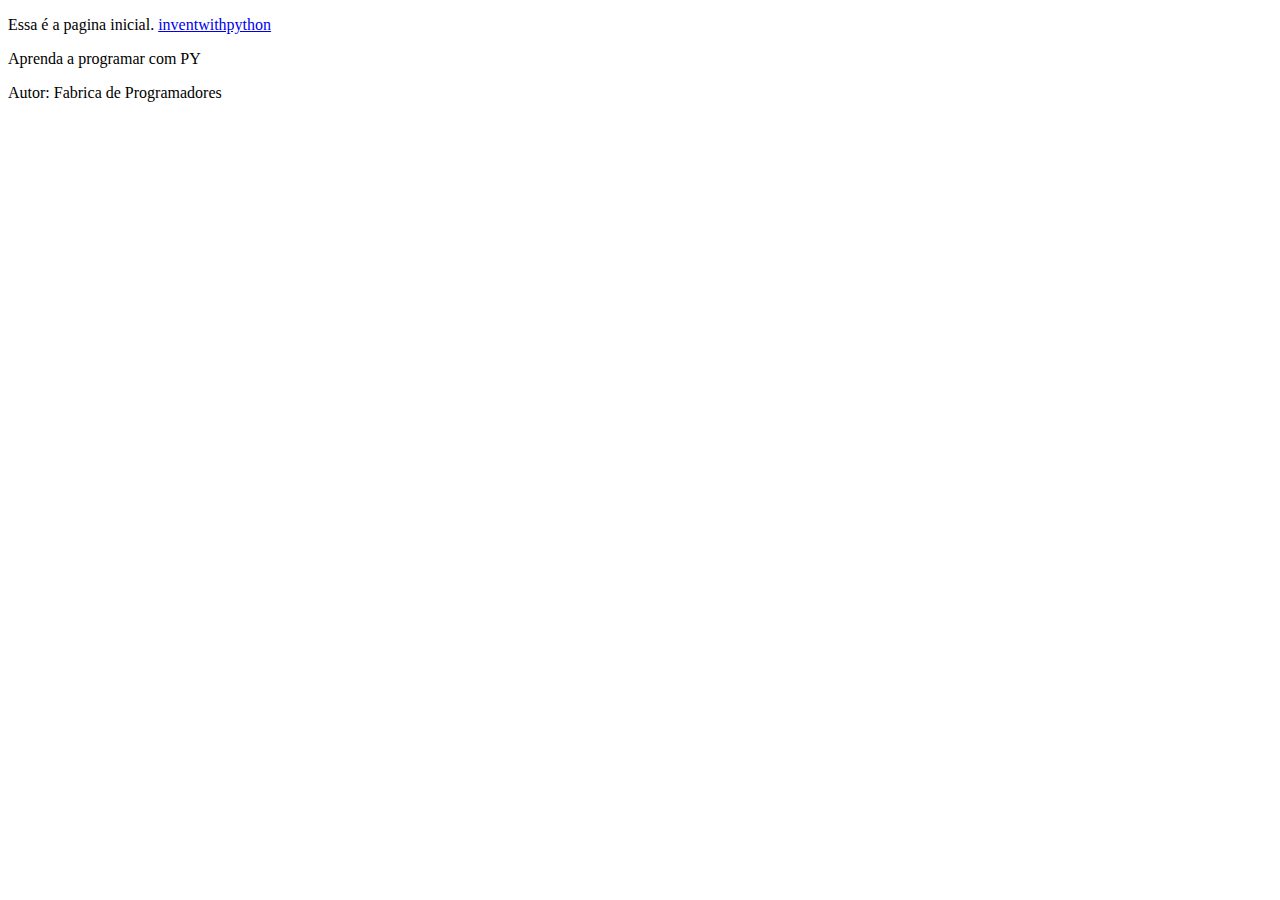
<file: automacao_python-main (1)/automacao_python-main/exemplo de beautifulsoup/index.html>
<!DOCTYPE html>
<html lang="pt-br">
    <head>
        <meta charset="UTF-8">
        <meta name="viewport" content="width=device-width, initial-scale=1.0">
        <title>Titulo do site</title>
    </head>
    <body>
        <p>Essa é a pagina inicial.
            <a href="https://inventwithpython.com">inventwithpython</a> <!--erro-->
        </p>

        <p class="slogan">Aprenda a programar com PY </p>
        <p>Autor: <span id="author"> Fabrica de Programadores </span></p>
    </body>
</html>
</file>
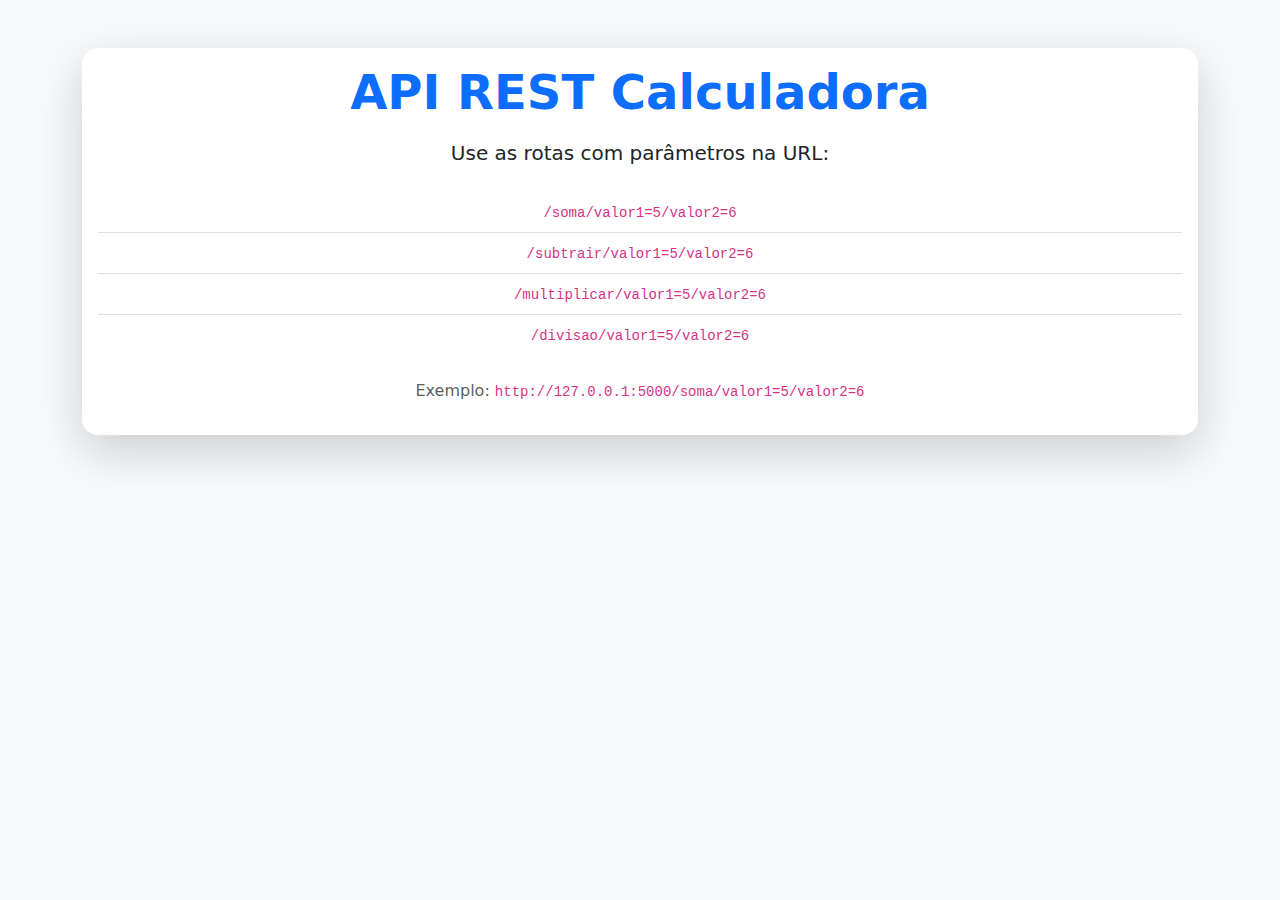
<file: avaliacao_modulo2-main/avaliacao_modulo2-main/Avaliação – Desenvolvimento com Python/templates/index.html>
<!DOCTYPE html>
<html lang="pt-br">
<head>
    <meta charset="UTF-8">
    <title>API REST Calculadora</title>
    <link href="https://cdn.jsdelivr.net/npm/bootstrap@5.3.2/dist/css/bootstrap.min.css" rel="stylesheet">
</head>
<body class="bg-light">
    <div class="container py-5">
        <div class="card shadow-lg border-0 rounded-4">
            <div class="card-body text-center">
                <h1 class="display-5 fw-bold text-primary">API REST Calculadora</h1>
                <p class="lead mt-3">Use as rotas com parâmetros na URL:</p>
                <ul class="list-group list-group-flush mt-4">
                    <li class="list-group-item">
                        <code>/soma/valor1=5/valor2=6</code>
                    </li>
                    <li class="list-group-item">
                        <code>/subtrair/valor1=5/valor2=6</code>
                    </li>
                    <li class="list-group-item">
                        <code>/multiplicar/valor1=5/valor2=6</code>
                    </li>
                    <li class="list-group-item">
                        <code>/divisao/valor1=5/valor2=6</code>
                    </li>
                </ul>
                <div class="mt-4">
                    <p class="text-muted">Exemplo: <code>http://127.0.0.1:5000/soma/valor1=5/valor2=6</code></p>
                </div>
            </div>
        </div>
    </div>
</body>
</html>
</file>
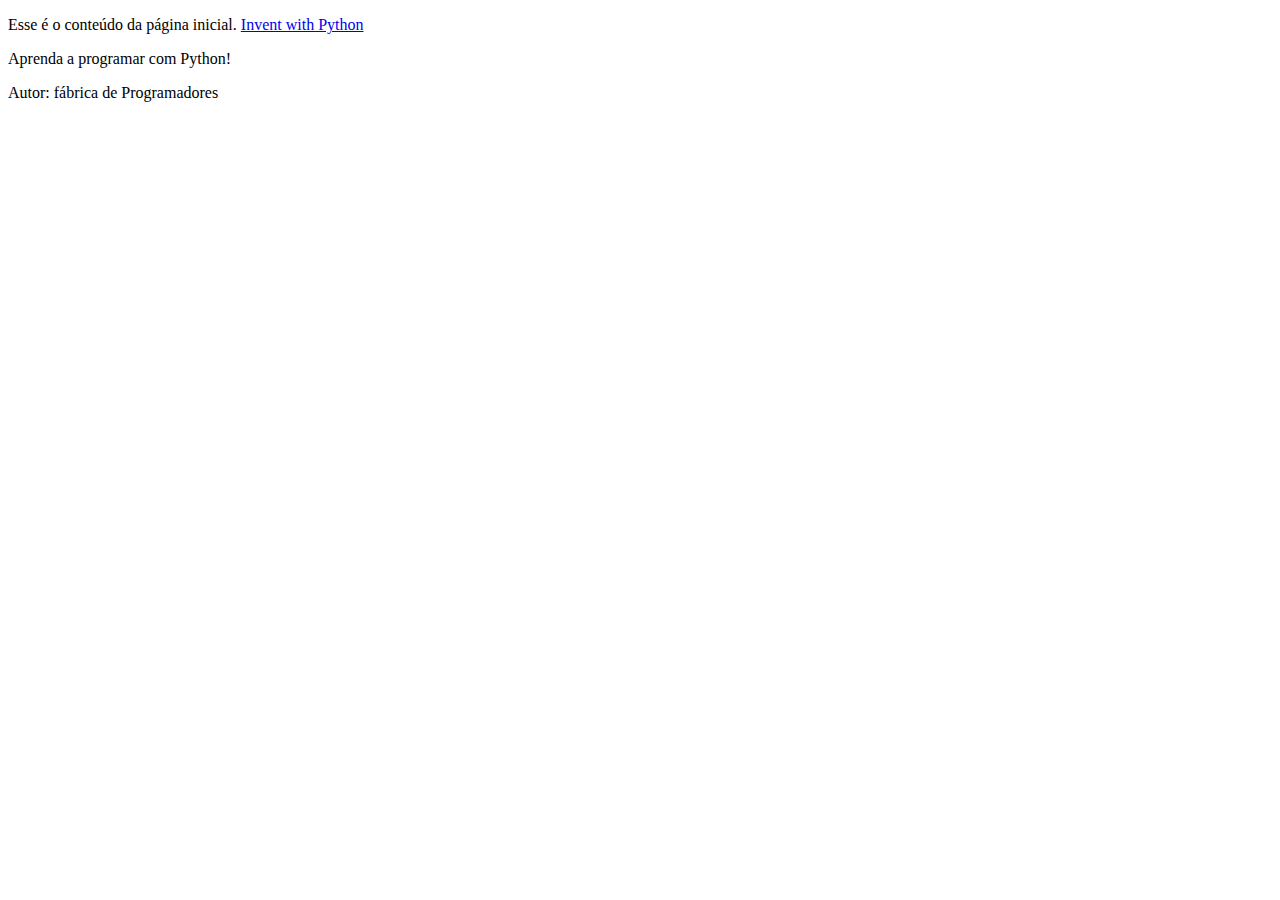
<file: biblioteca_requests-main/biblioteca_requests-main/exemplo de beutifulsoup/index3.html>
<!DOCTYPE html>
<html lang="pt-br">
<head>
    <meta charset="UTF-8">
    <meta name="viewport" content="width=device-width, initial-scale=1.0">
    <title>Esse é o título do site</title>
</head>
<body> 
    <p>Esse é o conteúdo da página inicial.
        <a href="https://inventwithpython.com">Invent with Python</a>
    </p>

    <p class="slogan">Aprenda a programar com Python!</p>
    <p>Autor: <span id="author">fábrica de Programadores</span></p>
</body>
</html>
</file>
